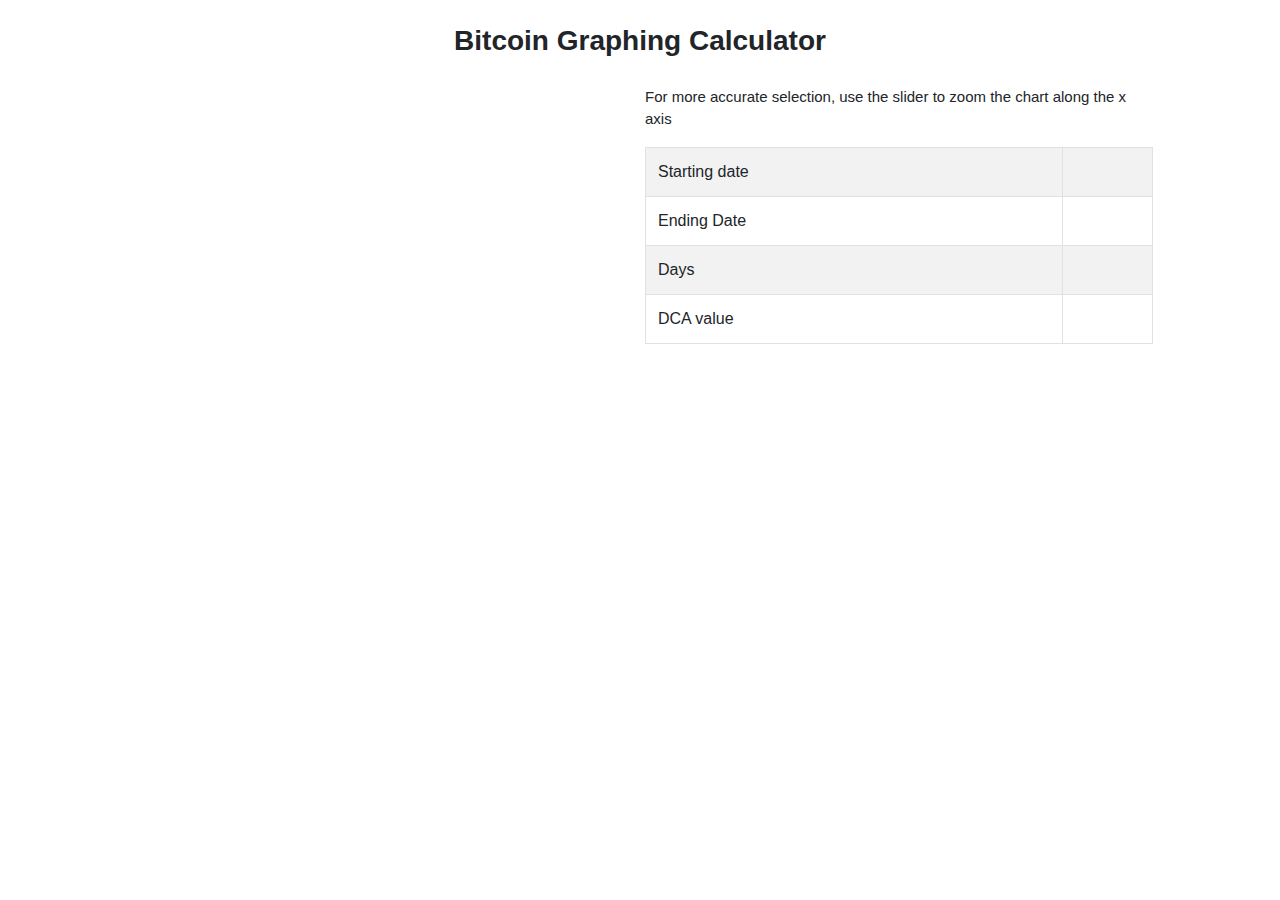
<file: graph.html>
﻿<!DOCTYPE html>
<html lang="en">
<style>
    html {
        overflow-y: scroll;
    }
</style>

<head>
    <meta charset="UTF-8">
    <title>bitcoin DCA graph</title>
    <link href="/resource/bootstrap-4.4.1-dist/css/bootstrap-grid.min.css" rel="stylesheet" />
    <link href="/resource/bootstrap-4.4.1-dist/css/bootstrap.min.css" rel="stylesheet" />
    <link href="/resource/bootstrap-4.4.1-dist/css/bootstrap-reboot.min.css" rel="stylesheet" />


    <!--G2 library-->
    <!-- <script src="https://gw.alipayobjects.com/os/lib/antv/g2/4.1.14/dist/g2.min.js"></script> -->
    <script src="https://gw.alipayobjects.com/os/antv/pkg/_antv.g2-3.5.11/dist/g2.min.js"></script>
    <script src="https://gw.alipayobjects.com/os/antv/pkg/_antv.data-set-0.10.2/dist/data-set.min.js"></script>

    <!-- <script src="https://unpkg.com/@antv/data-set"></script> -->
    <!--jquery-->
    <script src="https://cdnjs.cloudflare.com/ajax/libs/jquery/3.4.1/jquery.min.js"></script>
    <!--java script-->
    <script src="/resource/bootstrap-4.4.1-dist/js/bootstrap.bundle.min.js"></script>
    <script src="/resource/bootstrap-4.4.1-dist/js/bootstrap.min.js"></script>
</head>

<body>
    <div class="mt-4 mb-4">
        <div class="font-weight-bold h3 text-center">
            Bitcoin Graphing Calculator
        </div>
    </div>
    <div class="row" style="padding-right:20px;">
        <div class="col-md-6">
            <div id="container"></div>
            <div id="container2"></div>
        </div>
        <div class="col-md-5 mt-1 mb-1">
            <p style="font-size:15px;">For more accurate selection, use the slider to zoom the chart along the x axis
            </p>
            <table class="table table-striped table-bordered">
                <tbody>
                    <tr>
                        <td>Starting date</td>
                        <td> <span id="starting_date"></span></td>


                    </tr>
                    <tr>
                        <td>Ending Date</td>

                        <td> <span id="ending_date"></span> </td>
                    </tr>
                    <tr>
                        <td>Days</td>
                        <td> <span id="no_days"></span> </td>
                    </tr>
                    <tr>

                        <td> DCA value </td>
                        <td> <span id="dca_value"></span> </td>
                    </tr>
                </tbody>
            </table>
        </div>
    </div>

    <script src="resource/js/graph_1.js"></script>

</body>

</html>
</file>
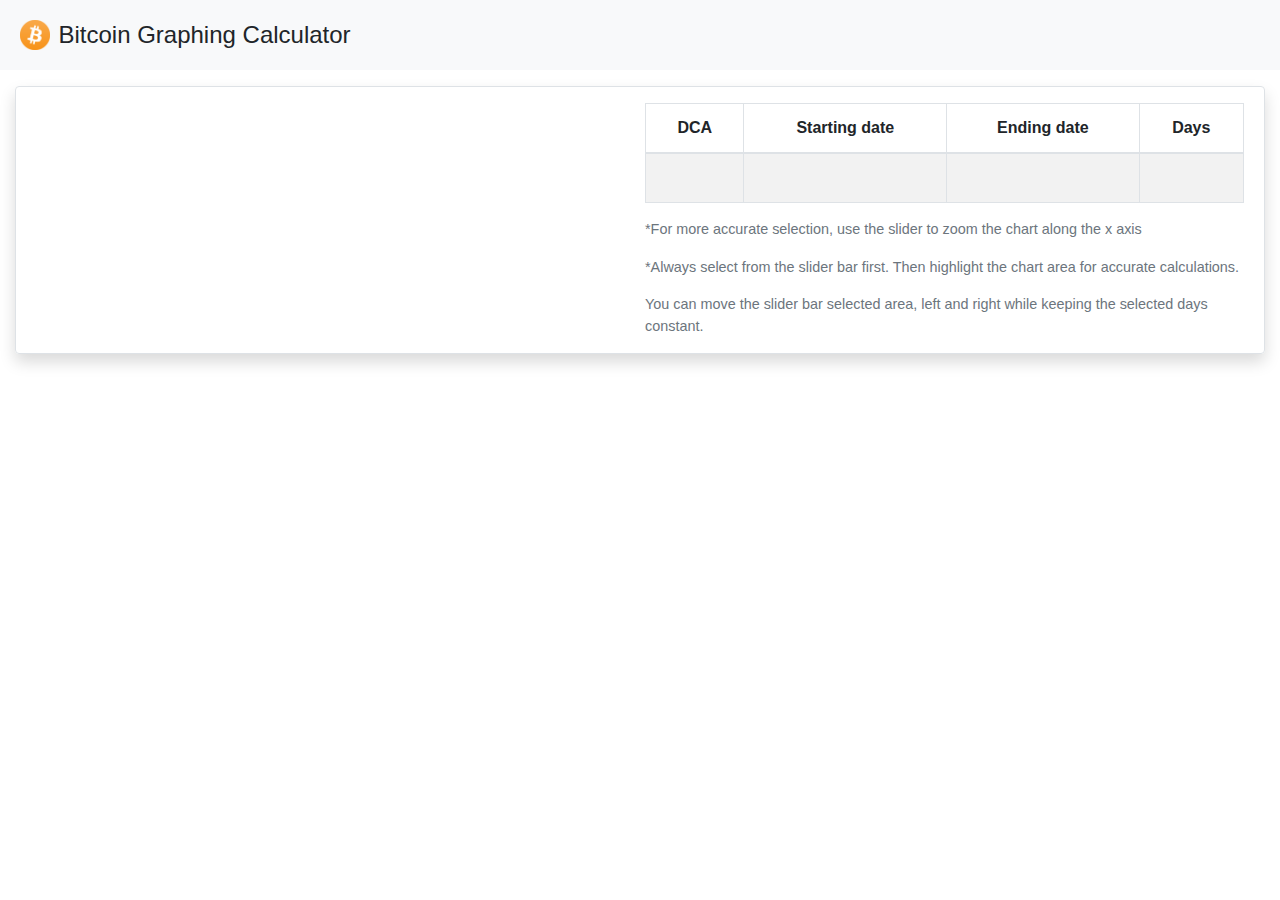
<file: upwork.html>
﻿<!DOCTYPE html>
<html lang="en">
<style>
    html {
        overflow-y: scroll;
    }
</style>

<head>
    <meta charset="UTF-8">
    <title>bitcoin DCA graph</title>
    <!--bootstrap CSS-->
    <link href="/resource/bootstrap-4.4.1-dist/css/bootstrap-grid.min.css" rel="stylesheet" />
    <link href="/resource/bootstrap-4.4.1-dist/css/bootstrap.min.css" rel="stylesheet" />
    <link href="/resource/bootstrap-4.4.1-dist/css/bootstrap-reboot.min.css" rel="stylesheet" />


    <!--G2 library-->
    <script src="https://gw.alipayobjects.com/os/antv/pkg/_antv.data-set-0.10.2/dist/data-set.min.js"></script>
    <script src="https://gw.alipayobjects.com/os/antv/pkg/_antv.g2-3.5.11/dist/g2.min.js"></script>
    <script src="https://gw.alipayobjects.com/as/g/datavis/assets/1.0.5/g2/3.0.0/g2.min.js"></script>
    <!--jquery-->
    <script src="https://cdnjs.cloudflare.com/ajax/libs/jquery/3.4.1/jquery.min.js"></script>
    <!--java script-->
    <script src="/resource/bootstrap-4.4.1-dist/js/bootstrap.bundle.min.js"></script>
    <script src="/resource/bootstrap-4.4.1-dist/js/bootstrap.min.js"></script>
</head>

<body>
    <div class="badge-light">
        <div class="border-info card-body justify-content-start">
            <a href="/" target="_self"><img src="bitcoin.png" style="width:30px;vertical-align: bottom"></a>
            <span class="h4 ml-1">
                Bitcoin Graphing Calculator
            </span>
        </div>
    </div>
    <div class="row mt-3" style="padding-right:15px;padding-left:45px;">
        <!--    <div class="col-md-1"></div>-->
        <div class="row col-md-12 border rounded shadow">
            <div class="col-md-6">
                <div id="container"></div>

                <div id="container2"></div>
            </div>
            <div class="col-md-6 mt-3" style="padding-right: 5px;padding-left: 5px">
                <div>

                    <table class="table table-striped table-bordered">
                        <thead>
                            <tr>
                                <th class="text-center" scope="col">DCA </th>
                                <th class="text-center" scope="col">Starting date</th>
                                <th class="text-center" scope="col">Ending date</th>
                                <th scope="col" class="text-center">Days </th>
                            </tr>
                        </thead>
                        <tbody>
                            <tr>
                                <td class="text-right"><span id="dca_value">&nbsp;</span></td>
                                <td class="text-right"><span id="starting_date">&nbsp;</span></td>
                                <td class="text-right"><span id="ending_date">&nbsp;</span></td>
                                <td class="text-right"><span id="no_days">&nbsp;</span></td>
                            </tr>
                        </tbody>
                    </table>
                </div>
                <div>
                    <p class="figure-caption">*For more accurate selection, use the slider to zoom the chart along the x
                        axis</p>
                    <p class="figure-caption">*Always select from the slider bar first. Then highlight the chart area
                        for accurate calculations. </p>
                    <p class="figure-caption">You can move the slider bar selected area, left and right while keeping
                        the selected days constant. </p>

                </div>
            </div>
        </div>
    </div>

    <script src="resource/js/index.js"></script>

</body>

</html>
</file>
